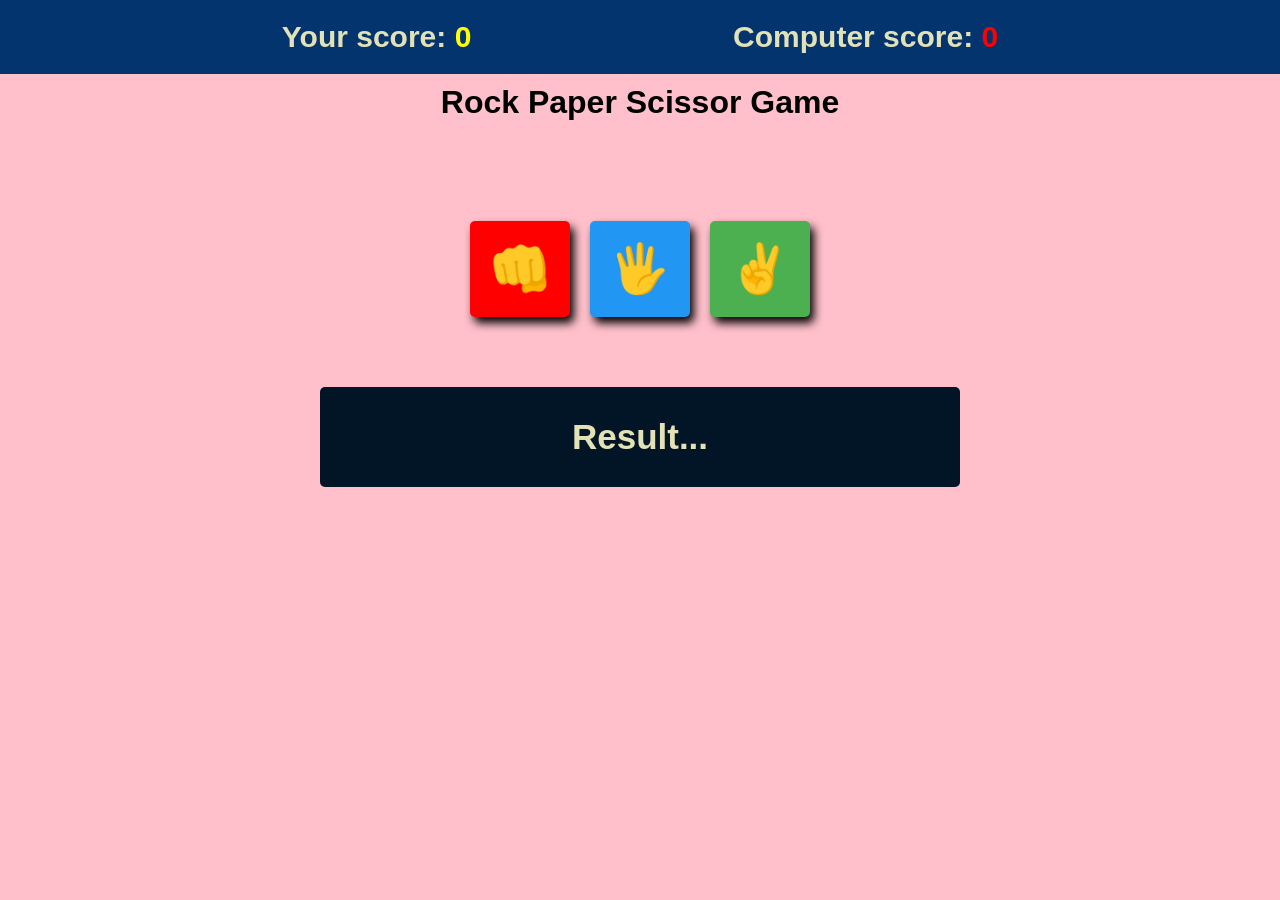
<file: index.html>
<!DOCTYPE html>
<html lang="en">
<head>
    <meta charset="UTF-8">
    <meta name="viewport" content="width=device-width, initial-scale=1.0">
    <title>Rock Paper Scissor</title>
    <link rel="stylesheet" href="style.css">
</head>
<body>
    <p id="scores">
        <span>Your score: <span id="user-score">0</span></span>
        <span>Computer score: <span id="comp-score">0</span></span>
    </p>
    <h1>Rock Paper Scissor Game</h1>

    <div class="btns">
        <button id="rock">&#x1f44a</button>
        <button id="paper">&#x1f590</button>
        <button id="scissor">&#x270c</button>
    </div>

    <h1 id="result">Result...</h1>

    <script src="script.js"></script>
</body>
</html>
</file>
<file: style.css>
*{
    margin: 0;
    padding: 0;
    box-sizing: border-box;
    font-family: Arial;
}
body{
    background-color:pink;
}
p{
    background-color: #03346e;
    display: flex;
    justify-content: space-evenly;
    padding: 20px;
    color: #e2e2b6;
    font-size: 30px;
    font-weight: 800;
}
h1{
    font-size: 2rem;
    text-align: center;
    margin-top: 10px;
}
.btns{
    display: flex;
    justify-content: center;
    margin-top: 100px;
    margin-bottom: 70px;
}
button{
    padding: 20px;
    margin: 0 10px;
    font-size: 3rem;
    border: none;
    cursor: pointer;
    box-shadow: 4px 6px 10px;
    border-radius: 5px;
    transition: all 0.3s  ease-in-out;
}
button:hover{
    opacity: 0.7;
}
#rock{
    background-color: red;
}
#paper{
    background-color: #2196f3;
}
#scissor{
    background-color: #4caf50;
}
#user-score{
    color: yellow;
}
#comp-score{
    color: red;
}

#result{
    background-color: #021526;
    color: #e2e2b6;
    padding: 30px;
    width: 50vw;
    position: relative;
    left: 50%;
    transform: translate(-50%);
    border-radius: 5px;
    font-size: 35px;
}
</file>
